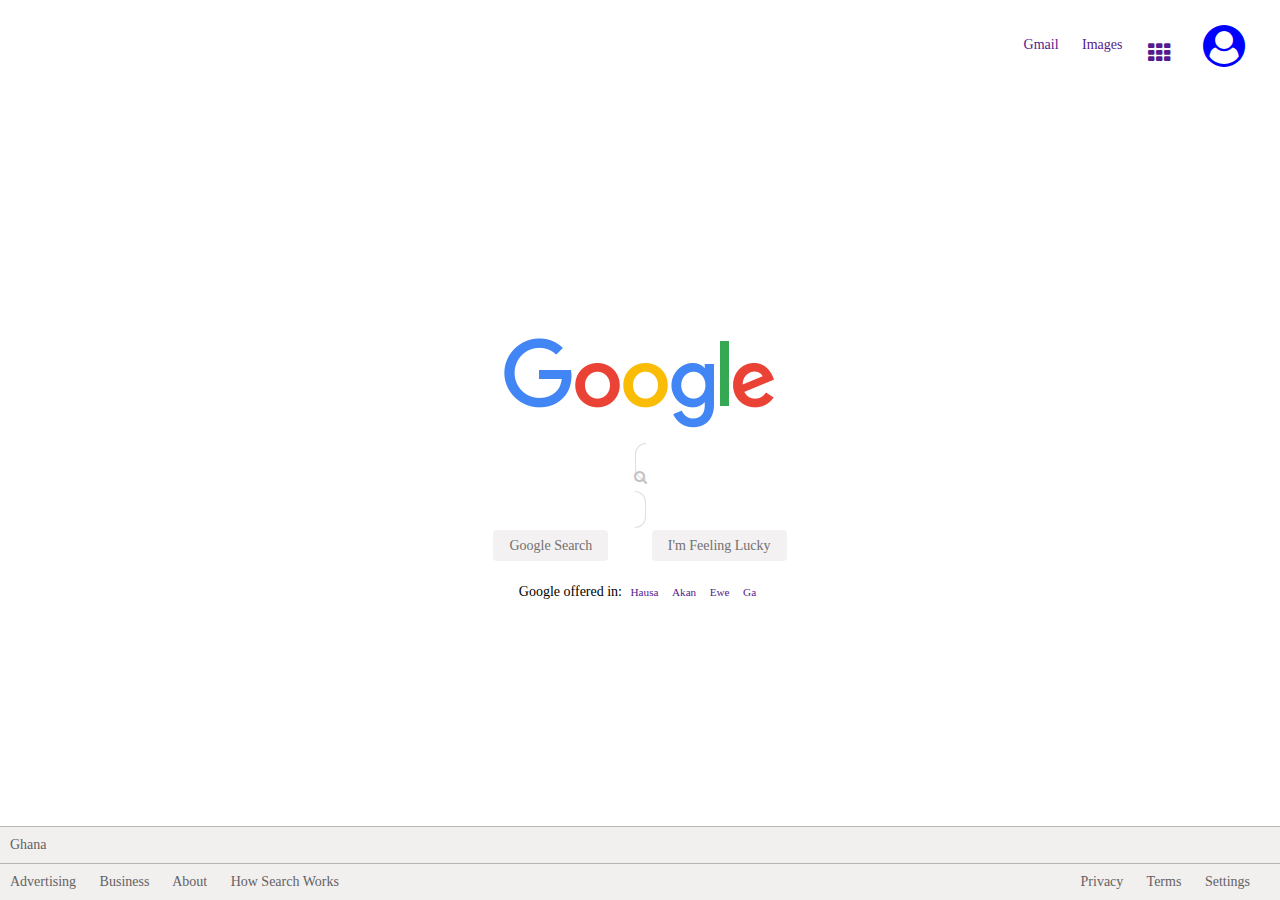
<file: google/index.html>
<!DOCTYPE html>
<html lang="en">
<head>
    <meta charset="UTF-8">
    <meta name="viewport" content="width=device-width, initial-scale=1.0">
    <title>Google</title>
    <link rel="stylesheet" href="https://stackpath.bootstrapcdn.com/font-awesome/4.7.0/css/font-awesome.min.css"> 
    <link rel="stylesheet" href="main.css">
    <link rel="shortcut icon" href="favicon.png" type="image/x-icon">
</head>
<body>
    <header>
        <nav>
            <div class="nav-left">
                <a href=""> <i class="fa fa-navicon"></i>  </a>
                <a href="">All</a>
                <a href="">Gmail</a>
                <a href="">Images</a>
            </div>
           <div class="nav-right">
                <a href=""><i class="fa fa-th"></i></a>
                <a href=""><i class="fa fa-user-circle avatar" ></i></a>
           </div>
           
        </nav>
    </header>
    <section class ="search-google">
        <form action="" class="search-form">
            <div class="logo">
                <!--  -->
                <img src="googlelogo_color_272x92dp.png" alt=" Google logo">
            </div>
            <div class="search-bar">
                <div class="search-icon">
                    <i class="fa fa-search">  </i> 
                </div>
                <div class="search-input">
                    <input type="text">
                </div>
                
            </div>
            <div class="search-options">
                <a href="">Google Search</a>
    
                <a href="">I'm Feeling Lucky</a>
            </div>
            <div class="search-langs">
                Google offered in: <a href="">Hausa</a> <a href="">Akan</a> <a href="">Ewe</a> <a href="">Ga</a>
            </div>
        </form>
        
    </section>
    <footer>
        <div class="footer-country">
            Ghana
        </div>
        <div class="footer-links">
            <div class="footer-links-left">
                <a href="">Advertising</a>
                <a href="">Business</a>
                <a href="">About</a>
                <a href="">How Search Works</a>
            </div>
            <div class="footer-links-right">
                <a href="">Privacy</a>
                <a href="">Terms</a>
                <a href="">Settings</a>
            </div>
        </div>
        

    </footer>
</body>
</html>
</file>
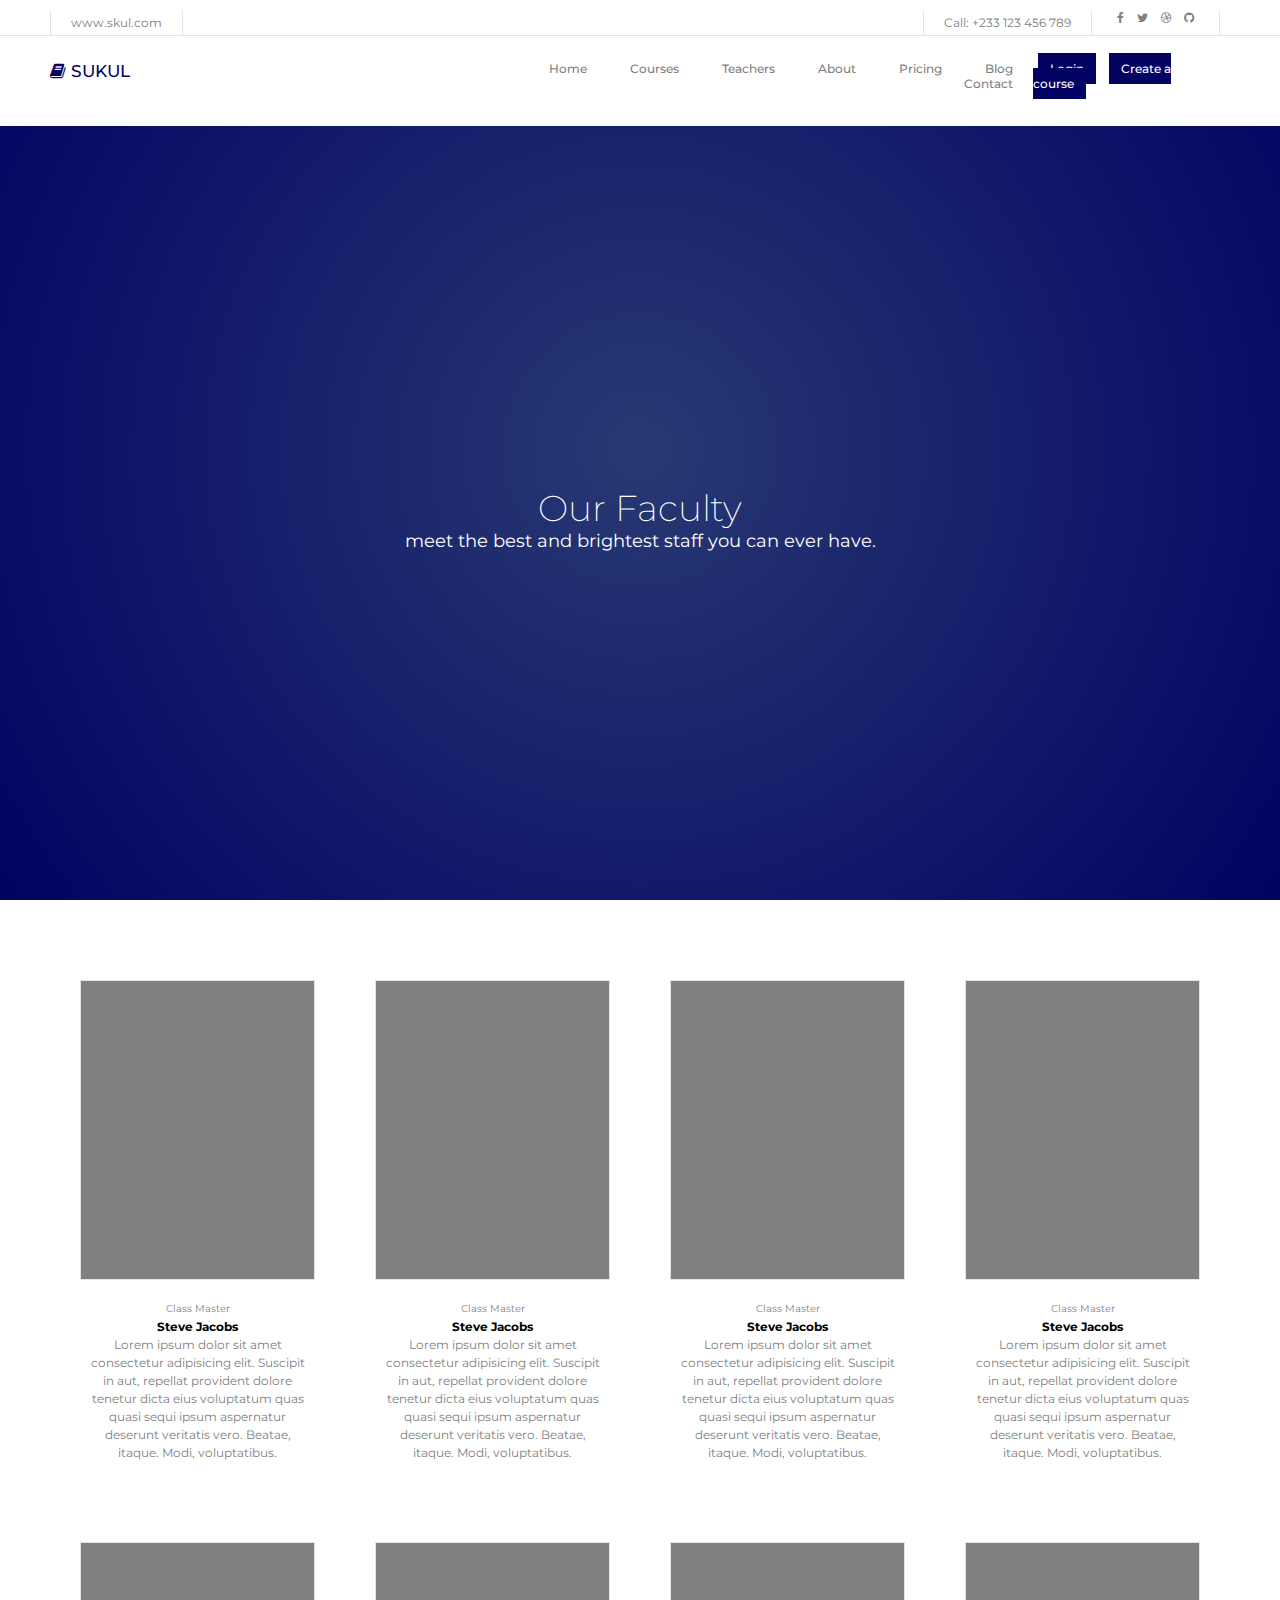
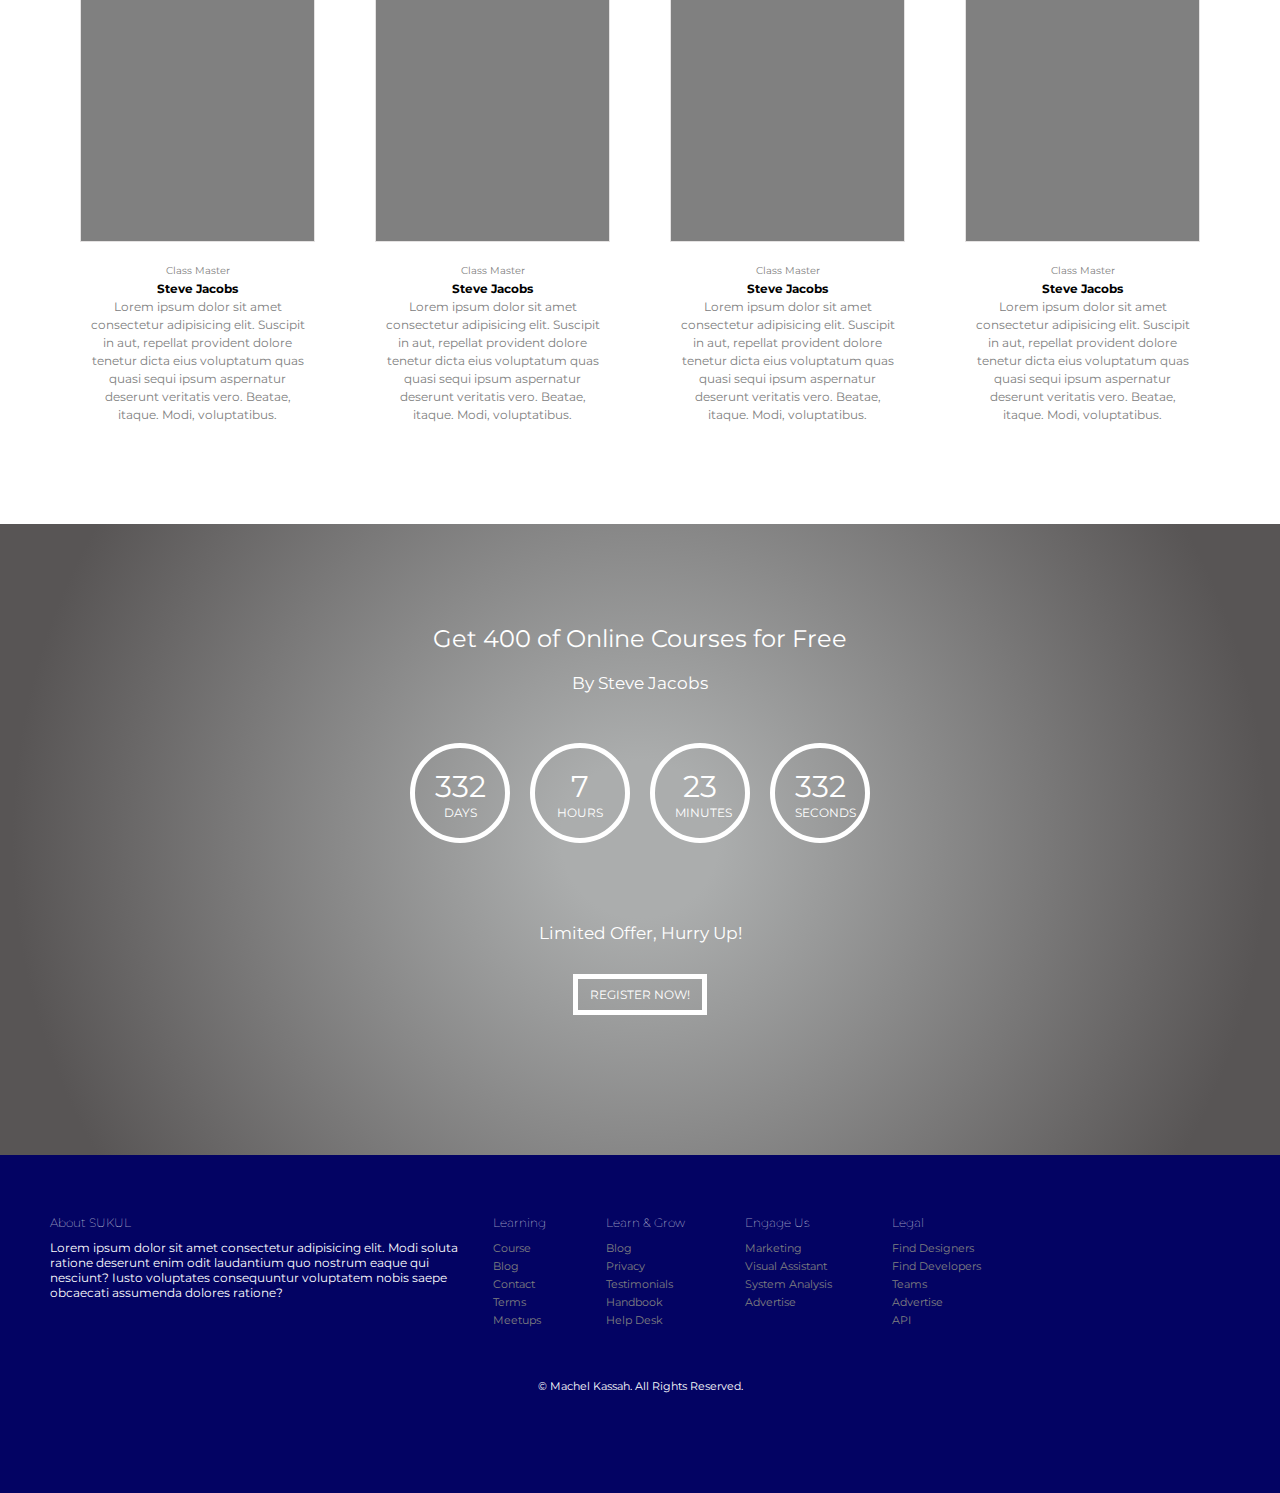
<file: sukul/index.html>
<!DOCTYPE html>
<html lang="en">
<head>
    <meta charset="UTF-8">
    <meta name="viewport" content="width=device-width, initial-scale=1.0">
    <title>sukul | home</title>
    <link href="https://fonts.googleapis.com/css2?family=Montserrat:wght@400;500;800&display=swap" rel="stylesheet"> 
    <link rel="stylesheet" href="https://stackpath.bootstrapcdn.com/font-awesome/4.7.0/css/font-awesome.min.css">    
    
<!-- <script src="https://use.fontawesome.com/727b574bf0.js"></script> -->

    <link rel="stylesheet" href="./css/main.css">
</head>
    <header>
        <nav>
            <div class="nav-bar-contact">
                <div class="nav-bar-left nav-bar-url">
                    www.skul.com
                </div>
                <div class="nav-bar-right">
                    <div class="nav-bar-tel">
                        Call: +233 123 456 789
                    </div>
                    <div class="nav-bar-soc-icons">
                        <i class="fa fa-facebook-f"></i>
                        <i class="fa fa-twitter"></i>
                        <i class="fa fa-dribbble"></i>
                        <i class="fa fa-github"></i>
                    </div>
                </div>
                

            </div>
            <div class="nav-bar-main">
                <div class="nav-bar-logo">
                    <i class="fa fa-book"></i>
                     SUKUL
                </div>
                <div class="nav-bar-menu">
                    <ul>
                        <a href="#">Home</a>
                        <a href="#">Courses</a>
                        <a href="#">Teachers</a>
                        <a href="#">About</a>
                        <a href="#">Pricing</a>
                        <a href="#">Blog</a>
                        <a href="#">Contact</a>
                    </ul>
                </div>
                <div class="nav-bar-btns">
                    <a href="#">Login</a>
                    <a href="#">Create a course</a>
                </div>
            </div>
        </nav>
        <div class="page-hero">
            <h1>Our Faculty</h1>
            <p>meet the best and brightest staff you can ever have.</p>
        </div>

    </header>
    <section class="staff-section">
        <div class="staff-card">
            <div class="staff-card-image ">
              <!-- <img src="assets/images/industries/industrial-image.jpg" alt="industrial card image"> -->

            </div>
            <div class="staff-card-text">
                <p class="staff-position">
                    Class Master
                </p>
              <h2 class="staff-name">
                  Steve Jacobs
              </h2>
              <p>
                Lorem ipsum dolor sit amet consectetur adipisicing elit. Suscipit in aut, repellat provident dolore tenetur dicta eius voluptatum quas quasi sequi ipsum aspernatur deserunt veritatis vero. Beatae, itaque. Modi, voluptatibus.
                </p>
            </div>
        </div>
        <div class="staff-card">
            <div class="staff-card-image ">
              <!-- <img src="assets/images/industries/industrial-image.jpg" alt="industrial card image"> -->

            </div>
            <div class="staff-card-text">
                <p class="staff-position">
                    Class Master
                </p>
              <h2 class="staff-name">
                  Steve Jacobs
              </h2>
              <p>
                Lorem ipsum dolor sit amet consectetur adipisicing elit. Suscipit in aut, repellat provident dolore tenetur dicta eius voluptatum quas quasi sequi ipsum aspernatur deserunt veritatis vero. Beatae, itaque. Modi, voluptatibus.
                </p>
            </div>
        </div>
        <div class="staff-card">
            <div class="staff-card-image ">
              <!-- <img src="assets/images/industries/industrial-image.jpg" alt="industrial card image"> -->

            </div>
            <div class="staff-card-text">
                <p class="staff-position">
                    Class Master
                </p>
              <h2 class="staff-name">
                  Steve Jacobs
              </h2>
              <p>
                Lorem ipsum dolor sit amet consectetur adipisicing elit. Suscipit in aut, repellat provident dolore tenetur dicta eius voluptatum quas quasi sequi ipsum aspernatur deserunt veritatis vero. Beatae, itaque. Modi, voluptatibus.
                </p>
            </div>
        </div>
        <div class="staff-card">
            <div class="staff-card-image ">
              <!-- <img src="assets/images/industries/industrial-image.jpg" alt="industrial card image"> -->

            </div>
            <div class="staff-card-text">
                <p class="staff-position">
                    Class Master
                </p>
              <h2 class="staff-name">
                  Steve Jacobs
              </h2>
              <p>
                Lorem ipsum dolor sit amet consectetur adipisicing elit. Suscipit in aut, repellat provident dolore tenetur dicta eius voluptatum quas quasi sequi ipsum aspernatur deserunt veritatis vero. Beatae, itaque. Modi, voluptatibus.
                </p>
            </div>
        </div>
        <div class="staff-card">
            <div class="staff-card-image ">
              <!-- <img src="assets/images/industries/industrial-image.jpg" alt="industrial card image"> -->

            </div>
            <div class="staff-card-text">
                <p class="staff-position">
                    Class Master
                </p>
              <h2 class="staff-name">
                  Steve Jacobs
              </h2>
              <p>
                Lorem ipsum dolor sit amet consectetur adipisicing elit. Suscipit in aut, repellat provident dolore tenetur dicta eius voluptatum quas quasi sequi ipsum aspernatur deserunt veritatis vero. Beatae, itaque. Modi, voluptatibus.
                </p>
            </div>
        </div>
        <div class="staff-card">
            <div class="staff-card-image ">
              <!-- <img src="assets/images/industries/industrial-image.jpg" alt="industrial card image"> -->

            </div>
            <div class="staff-card-text">
                <p class="staff-position">
                    Class Master
                </p>
              <h2 class="staff-name">
                  Steve Jacobs
              </h2>
              <p>
                Lorem ipsum dolor sit amet consectetur adipisicing elit. Suscipit in aut, repellat provident dolore tenetur dicta eius voluptatum quas quasi sequi ipsum aspernatur deserunt veritatis vero. Beatae, itaque. Modi, voluptatibus.
                </p>
            </div>
        </div>
        <div class="staff-card">
            <div class="staff-card-image ">
              <!-- <img src="assets/images/industries/industrial-image.jpg" alt="industrial card image"> -->

            </div>
            <div class="staff-card-text">
                <p class="staff-position">
                    Class Master
                </p>
              <h2 class="staff-name">
                  Steve Jacobs
              </h2>
              <p>
                Lorem ipsum dolor sit amet consectetur adipisicing elit. Suscipit in aut, repellat provident dolore tenetur dicta eius voluptatum quas quasi sequi ipsum aspernatur deserunt veritatis vero. Beatae, itaque. Modi, voluptatibus.
                </p>
            </div>
        </div>
        <div class="staff-card">
            <div class="staff-card-image ">
              <!-- <img src="assets/images/industries/industrial-image.jpg" alt="industrial card image"> -->

            </div>
            <div class="staff-card-text">
                <p class="staff-position">
                    Class Master
                </p>
              <h2 class="staff-name">
                  Steve Jacobs
              </h2>
              <p>
                Lorem ipsum dolor sit amet consectetur adipisicing elit. Suscipit in aut, repellat provident dolore tenetur dicta eius voluptatum quas quasi sequi ipsum aspernatur deserunt veritatis vero. Beatae, itaque. Modi, voluptatibus.
                </p>
            </div>
        </div>
    </section>
    <section class="courses-section">
        <div class="courses-sections-details">
            <div class="courses-section-title">
                Get 400 of Online Courses for Free
            </div>
            <div class="courses-section-instructor">
                By Steve Jacobs
            </div>
            <div class="courses-section-timeline">
                <div class="timeline-days">
                    <span>332</span> <br> DAYS
                </div>
                <div class="timeline-hours">
                    <span>7</span> <br> HOURS
                </div>
                <div class="timeline-minutes">
                    <span>23</span> <br> MINUTES
                </div>
                <div class="timeline-seconds">
                    <span>332</span> <br> SECONDS
                </div>
            </div>
            <div class="courses-section-offer">
                Limited Offer, Hurry Up! <br>
                <a href="#">REGISTER NOW!</a>
            </div>
        </div>

    </section>
    <footer>
        <div class="footer-section">
            <div class="footer-section-text">
                <h3>
                    About SUKUL
                </h3>
                <p>Lorem ipsum dolor sit amet consectetur adipisicing elit. Modi soluta ratione deserunt enim odit laudantium quo nostrum eaque qui nesciunt? Iusto voluptates consequuntur voluptatem nobis saepe obcaecati assumenda dolores ratione?</p>
            </div>
            <div class="footer-section-links">
                <div class="footer-links-learning">
                    <h3>Learning</h3>
                    <a href="#">Course</a>
                    <a href="#">Blog</a>
                    <a href="#">Contact</a>
                    <a href="#">Terms</a>
                    <a href="#">Meetups</a>
                </div>
                <div class="footer-links-learn-grow">
                    <h3>Learn & Grow</h3>
                    <a href="#">Blog</a>
                    <a href="#">Privacy</a>
                    <a href="#">Testimonials</a>
                    <a href="#">Handbook</a>
                    <a href="#">Help Desk</a>
                </div>
                <div class="footer-links-engage">
                    <h3>Engage Us</h3>
                    <a href="#">Marketing</a>
                    <a href="#">Visual Assistant</a>
                    <a href="#">System Analysis</a>
                    <a href="#">Advertise</a>
                </div>
                <div class="footer-links-legal">
                    <h3>Legal</h3>
                    <a href="#">Find Designers</a>
                    <a href="#">Find Developers</a>
                    <a href="#">Teams</a>
                    <a href="#">Advertise</a>
                    <a href="#">API</a>
                </div>
            </div>
        </div>
        <div class="footer-copyright">
            &copy; Machel Kassah. All Rights Reserved.
        </div>

    </footer>
<body>
    
</body>
</html>
</file>
<file: google/main.css>
*{
    padding: 0;
    margin: 0;
    font-size: 14px;
    box-sizing: border-box;
    

}

body{
    display: flex;
    flex-direction: column;
    justify-content: space-between;
    height: 100vh;
    width: 100vw;
    overflow: hidden;
}

a{
    text-decoration: none;
}


nav{
    text-align: right;
    padding: 20px;
    display: flex;
    justify-content: flex-end;
    /* align-content:space-between; */
}

nav a{
    padding: 0 10px;
    /* vertical-align: text-top; */
    line-height: 50px;

}

nav a:hover{
    text-decoration: underline;
}

nav a>i{
    font-size: 1.6rem !important;
    font-weight: 100;
    padding: 5px;
}

nav .avatar {
    color: blue;
    font-size: 3rem !important;
}

.nav-left :nth-child(1){
  /* line-height: 50px; */
  display: none;
}
.nav-left :nth-child(2){
  /* line-height: 50px; */
  display: none;
}


section{
    text-align: center;
    padding: 10px;
    display: grid;
}


section .logo{
    padding: 20px ;
}

section .search-bar{
    margin: 10px auto;
    padding: 10px;
    border: 1px solid rgb(226, 222, 222);
    border-radius: 50px;
    display: inline;
    color: rgb(196, 194, 194)
}

.search-bar input{
    width: 400px;
    height: 10px;
    border: none;
}

.search-bar:hover{
    box-shadow: 0 4px 8px rgba(0, 0, 0, 0.315);
}

.search-options{
   padding: 20px;
}

.search-options a{
    margin: 20px;
    background-color: rgba(241, 238, 238, 0.849);
    color: rgb(114, 112, 112);
    padding: 8px 16px;
    border-radius: 4px;
}

.search-options a:hover{
    background-color: rgb(226, 223, 223);
    border: 1px solid rgb(155, 153, 153);
    color: black;

}

.search-langs{
    padding: 10px;
}

.search-langs a{
    padding: 5px;
    font-size: 0.8rem;
}

.search-langs a:hover{
    text-decoration: underline;
}

footer{
    width: 100%;
    /* position: absolute; */
    /* bottom: 5px; */
    background-color: rgba(240, 236, 236, 0.849) ;
    color:rgb(100, 98, 98) ;
    
}
.footer-country{
  padding: 10px;
  border-top: 1px solid rgb(182, 180, 180); 
  border-bottom: 1px solid rgb(182, 180, 180); 
}

.footer-links{
    display: flex;
    justify-content: space-between;
    padding: 10px;
}

.footer-links-left a{
    color:rgb(100, 98, 98) ;
    padding-right: 20px;
}
.footer-links-right a{
    color:rgb(100, 98, 98) ;
    padding-right: 20px;
}


/* Smartphones (portrait and landscape) ----------- */
@media only screen and (min-device-width : 320px) and (max-device-width : 480px) {
    /* Styles */
    *{
        padding: 0;
        margin: 0;
        overflow: initial;
        /*! width: 100vw; */
        box-sizing: border-box;
        font-size: 11px;
    }

    body{
        height: 100%;
        width: 100%;
        
    }

    header{
        text-transform: uppercase;

    }
    a:hover{
        text-decoration: none !important;
    }
    nav{
        display: flex;
        justify-content: space-between;
        
    }

    nav a{
        color: rgb(70, 69, 69) !important;
        
    }

    .nav-left a{
        font-weight: 600 !important;
    }

    .nav-left :nth-child(1){
        /* line-height: 50px; */
        display: initial;
      }
      .nav-left :nth-child(2){
        /* line-height: 50px; */
        display: initial;
      }
    .nav-left :nth-child(3){
        display: none;

    }

    .search-form{
           width:100%;
/*         padding: 10px; */
/*         margin: 0 !important; */
    }
   
    .logo img{
        padding: 0px ;
        width: 50%;
    }
    
    .search-options{
        display: none ;
    }
    
    .search-bar{
        width: 80%;
        display: flex !important;
        /* grid-template-columns: 1.8fr 0.2fr; */
        flex-flow: row-reverse;
/*         justify-content: space-between; */
        padding: 0!important;

    }

    .search-input{
        width: 80%;
        margin: 10px;
        justify-self: center;
        display: flex;
        height: inherit;
        /* flex: 1; */
    }

    .search-input input{
        width: 200px;
        height: 20px;
        

    }
    .search-icon{
        color: white;
        background-color: blue;
        height: 100p;
        width: 50px;
        padding: 10px;
        border-bottom-right-radius: inherit;
        border-top-right-radius: inherit;
        
    }


    footer{
        position: absolute;
        bottom: 5px;
        /* text-align: center; */
    }
    
    .footer-links-left{
        display: none;
        justify-content: center;
    }

    .footer-links-right{
        display: inline-flex;
        margin: auto;
        /* justify-self: center; */
        flex-flow: row-reverse;
        /* align-content: center; */
        /* text-align: center; */
    }

}
</file>
<file: sukul/css/main.css>
:root{
    --primary-color:white;
    --secondary-color:rgb(3, 3, 99);
    --tetiary-color:grey;
    --primary-border-color: rgb(228, 226, 226);
    --secondary-border-color:white;
    --primary-font-color:grey;
    --secondary-font-color:white;
    --primary-gradient:radial-gradient(circle, rgba(171,173,173,1) 11%, rgba(88,85,85,1) 88%);
    --secondary-gradient:radial-gradient(circle, rgb(39, 56, 114) 2%, rgb(3, 3, 99, 1) 98%);
}


*{
    margin: 0;
    padding: 0;
    font-family: 'Montserrat', sans-serif;
    font-size: 12px;
    color:var(--primary-font-color);
    box-sizing: border-box;
}

header{
    display: flex;
    flex-direction: column;
    background-image: var(--secondary-gradient);
    height: 100vh;
    overflow: hidden;
    
}
nav{
    background-color:var(--primary-color);
    vertical-align: baseline;
    flex-flow: row;
    padding: 10px 0;
    font-size: 10rem;
}

.nav-bar-contact{
    padding: 0 50px;
    display: flex;
    justify-content: space-between;
    border-bottom: 1px solid var(--primary-border-color);
}

.nav-bar-right{
display: flex;
flex-direction: rows;
margin-right: 10px;
border-right: 1px solid var(--primary-border-color);
}



.nav-bar-tel, .nav-bar-url{
    padding: 5px 20px;
   border-left: 1px solid var(--primary-border-color);
   border-right: 1px solid var(--primary-border-color);
   
}

.nav-bar-soc-icons{
   padding: 0px 20px;
   vertical-align: middle;
}
.nav-bar-soc-icons i{
   padding: 0px 5px;
}


.nav-bar-main{
    padding: 25px  50px ;
    display: grid;
    grid-template-columns: 1fr 1.5fr 0.5fr;
    font-weight: 500;

}

.nav-bar-logo, .nav-bar-logo>i{
    font-size: 1.4rem;
    color: var(--secondary-color);
}

.nav-bar-main a{
    text-decoration: none;
    padding: 20px;
}

.nav-bar-menu{
    text-align: right;
    }
    

.nav-bar-btns a{
    margin: 5px;
    background-color: var(--secondary-color);
    color: var(--secondary-font-color);
    padding: 8px 12px;

}
.page-hero{
    height:100%;
    position: relative;
    top: 40%;
    text-align: center;
    align-items: center;

}

.page-hero h1{
    font-weight: 200;
    color: var(--primary-color);
    font-size: 3rem;
      
}
.page-hero p{
    color: var(--secondary-font-color);
    font-size: 1.5rem;
    
}
.staff-section{
    display: grid;
    grid-template-columns: 1fr 1fr 1fr 1fr;
    padding: 50px;
    text-align: center;
}


.staff-card{
    padding: 10px;
    margin: 20px;    
    line-height: 1.5rem;
}

.staff-card-image{
    height: 300px;
    background-color: var(--tetiary-color);
    border: 1px solid var(--primary-border-color);
}

.staff-card-text{
    color: var(--primary-font-color);
    padding: 20px 5px;
    /* line-height: 1.2rem; */
}


.staff-card-text  .staff-position{
    
    font-size: 0.8rem;
}

.staff-card-text .staff-name{
    color: black;
}

.courses-section{
    padding: 100px;
    background-image: var(--primary-gradient);
    text-align: center; 
}


.courses-section-title{
    color: var(--secondary-font-color) ;
    font-size: 2rem;
}
.courses-section-instructor{
    color: var(--secondary-font-color) ;
    font-size: 1.4rem;
    padding: 20px;
}
.courses-section-timeline{
    display: flex;
    justify-content: center; 
     padding: 20px;
    /* color: var(--secondary-font-color); */
    
}

.courses-section-timeline span{
    color: var(--secondary-font-color);
    font-size: 2.5rem;
    /* position: relative;
    top: 30%; */
}
.courses-section-timeline>*{
    margin: 10px;
    text-align: center;
    vertical-align: middle;
    color: var(--secondary-font-color);
    width: 100px;
    height: 100px;
    border: solid 5px var(--primary-color);
    border-radius: 50%;
    padding: 20px;
    
}

.courses-section-offer{
    color: var(--secondary-font-color);
    font-size: 1.4rem;
    padding: 10px;
    margin: 20px;
    line-height: 5rem;
}

.courses-section-offer a{
    text-decoration: none;
    color: var(--secondary-font-color);
    margin: 10px;
    /* display: block; */
    padding: 8px 12px;
    border: 5px solid var(--secondary-border-color);
}
.courses-section-offer a:hover{
    text-decoration: none;
    color: var(--primary-font-color);
    background-color: var(--primary-color);
    /* display: block; */
    border: 5px solid var(--primary-border-color);
}

footer{
    background-color: var(--secondary-color);
    padding: 50px;
    color: var(--primary-font-color);
    display: flex;
    flex-direction: column;

}

.footer-section{
    display: flex;
    /* justify-content: space-evenly; */
}

.footer-section h3{
    color: var(--secondary-font-color);
    /* font-size: 1rem; */
    font-weight: 100;
    padding: 10px 0;
}

.footer-section-text{
    width: 35%;
}

.footer-section-text p{
    color: var(--secondary-font-color);
}

.footer-section-links{
    display: flex;
    justify-content: space-evenly;
    /* padding: 0 50px; */
}

.footer-section-links h3{
    padding: 10px 30px;
}

.footer-section-links a{
    text-decoration: none;
    display: block;
    padding: 0 30px;
    line-height: 1.5rem;
    font-size: 0.9rem;
}

.footer-copyright{
    text-align: center;
    font-size: 0.9rem;
    color: var(--secondary-font-color);
    padding: 50px 0 ;
}
</file>
